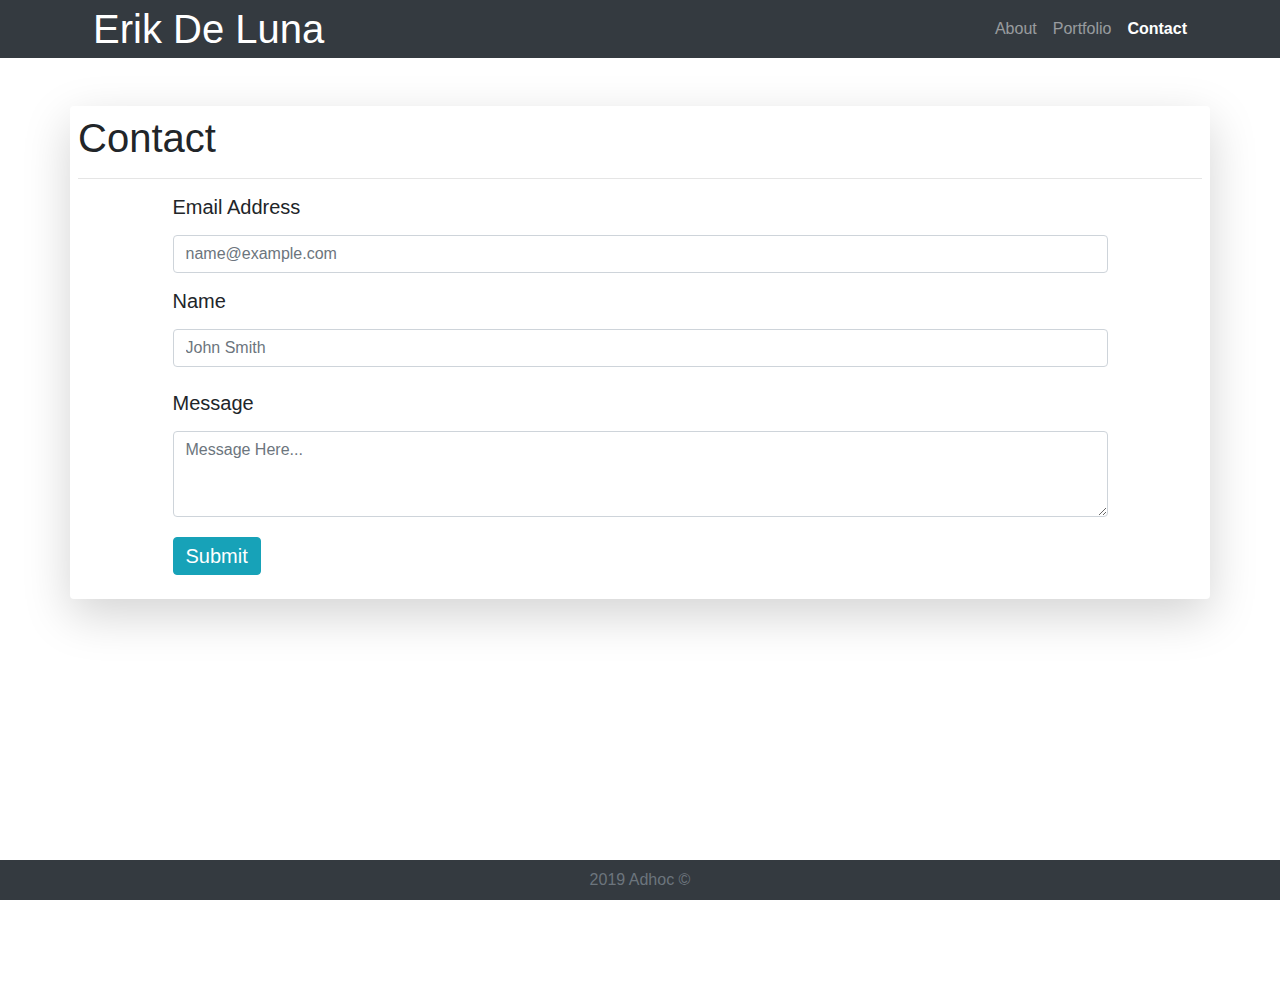
<file: contact.html>
<!doctype html>
<html lang="en">

<head>
    <!-- Required meta tags -->
    <meta charset="utf-8">
    <meta name="viewport" content="width=device-width, initial-scale=1, shrink-to-fit=no">

    <!-- Bootstrap CSS -->
    <link rel="stylesheet" href="https://stackpath.bootstrapcdn.com/bootstrap/4.4.1/css/bootstrap.min.css"
        integrity="sha384-Vkoo8x4CGsO3+Hhxv8T/Q5PaXtkKtu6ug5TOeNV6gBiFeWPGFN9MuhOf23Q9Ifjh" crossorigin="anonymous">
    <!-- this is my portafolio favicon -->
    <link rel="shortcut icon" type="image/png" href="assets/images/icons8-moon-phase-50 (1).png">
    <link rel="stylesheet" href="assets/css/style.css">
    <title>Luna Devs</title>
</head>

<body>

    <!-- Navigation Bar -->
    <nav class="navbar navbar-expand-lg navbar-dark bg-dark static-top py-0 sticky-top">
        <div class="container">
            <a class="navbar-brand px-2" href="index.html">
                <h1 class="mb-0" >Erik De Luna</h1>
            </a>
            <button class="navbar-toggler" type="button" data-toggle="collapse" data-target="#navbarResponsive"
                aria-controls="navbarResponsive" aria-expanded="false" aria-label="Toggle navigation">
                <span class="navbar-toggler-icon"></span>
            </button>
            <div class="collapse navbar-collapse" id="navbarResponsive">
                <ul class="navbar-nav ml-auto">
                    <li class="nav-item">
                        <a class="nav-link" href="index.html">About</a>
                        <!--this is the index page-->
                    </li>
                    <li class="nav-item">
                        <a class="nav-link" href="portfolio.html">Portfolio</a>
                    </li>
                    <li class="nav-item active">
                        <a class="nav-link font-weight-bold" href="contact.html">Contact</a>
                    </li>
                </ul>
            </div>
        </div>
    </nav>

    <!-- Page Content -->
    <form class="container shadow-lg mt-5 p-2 rounded">
        <h1>Contact</h1>
        <hr>
        <div class="form-row">
            <div class="col-10 offset-1">
                <label for="validationDefault01">
                    <h5>Email Address</h5>
                </label>
                <input type="text" class="form-control" id="validationDefault01" id="email"
                    placeholder="name@example.com">
            </div>
        </div>
        <div class="form-row mt-3">
            <div class="col-10 offset-1">
                <label for="validationDefault02">
                    <h5>Name</h5>
                </label>
                <input type="password" class="form-control" id="validationDefault02" id="password"
                    placeholder="John Smith">
            </div>
        </div>
        <div class="form-row mt-2">
            <div class="col-10 offset-1 mt-3">
                <label for="validationDefault03">
                    <h5>Message</h5>
                </label>
                <textarea class="form-control" id="validationDefault03" rows="3"
                    placeholder="Message Here..."></textarea>
            </div>
        </div>
        <div class="form-row mb-3 mt-1">
            <div class="col-10 offset-1 mt-3">
                <button type="submit" class="btn btn-info">
                    <h5 class="m-0">Submit</h5>
                </button>
            </div>
        </div>
    </form>


    <footer class="footer fixed-bottom mb-0 py-2 bg-dark">
        <div class="container text-center">
            <span class="text-muted ">2019 Adhoc &copy;</span>
        </div>
    </footer>





    <!-- Optional JavaScript -->
    <!-- jQuery first, then Popper.js, then Bootstrap JS -->
    <script src="https://code.jquery.com/jquery-3.4.1.slim.min.js"
        integrity="sha384-J6qa4849blE2+poT4WnyKhv5vZF5SrPo0iEjwBvKU7imGFAV0wwj1yYfoRSJoZ+n"
        crossorigin="anonymous"></script>
    <script src="https://cdn.jsdelivr.net/npm/popper.js@1.16.0/dist/umd/popper.min.js"
        integrity="sha384-Q6E9RHvbIyZFJoft+2mJbHaEWldlvI9IOYy5n3zV9zzTtmI3UksdQRVvoxMfooAo"
        crossorigin="anonymous"></script>
    <script src="https://stackpath.bootstrapcdn.com/bootstrap/4.4.1/js/bootstrap.min.js"
        integrity="sha384-wfSDF2E50Y2D1uUdj0O3uMBJnjuUD4Ih7YwaYd1iqfktj0Uod8GCExl3Og8ifwB6"
        crossorigin="anonymous"></script>
</body>

</html>
</file>
<file: assets/css/style.css>
body {
            min-height: 400px;
            margin-bottom: 400px;
            clear: both;
        }

        /* * {
            box-sizing: border-box;
            padding: 0px;
            margin: 0px;
        } */
</file>
